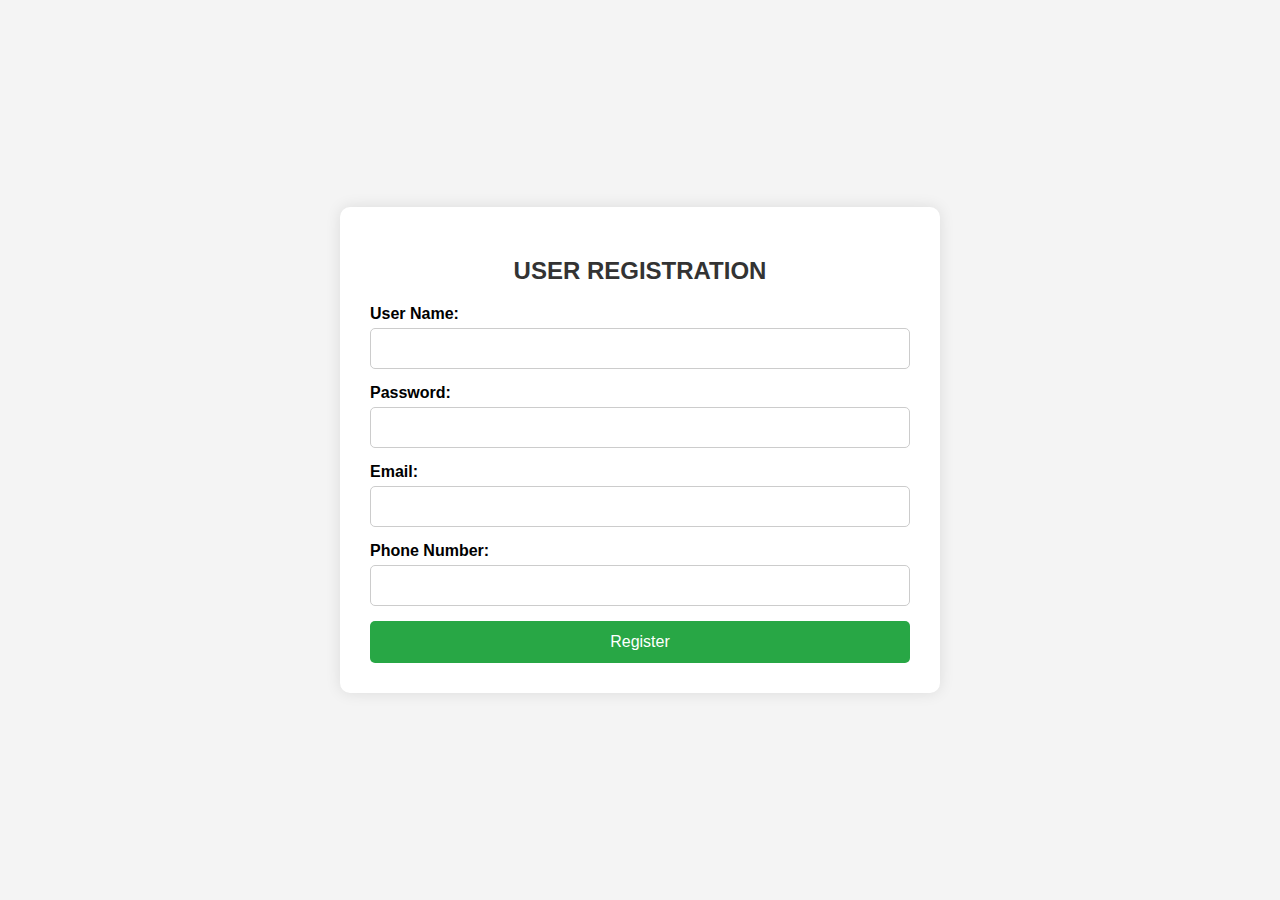
<file: registration.html>
<!DOCTYPE html>
<html lang="en">
<head>
    <meta charset="UTF-8">
    <meta name="viewport" content="width=device-width, initial-scale=1.0">
    <title>User Registration</title>
    <style>
        body {
            font-family: Arial, sans-serif;
            background-color: #f4f4f4;
            display: flex;
            justify-content: center;
            align-items: center;
            height: 100vh;
            margin: 0;
        }
        .registration-form {
            background-color: #fff;
            padding: 30px;
            border-radius: 10px;
            box-shadow: 0 0 15px rgba(0, 0, 0, 0.1);
            width: 600px;
            box-sizing: border-box;
        }
        .registration-form h2 {
            margin-bottom: 20px;
            text-align: center;
            color: #333;
        }
        .registration-form label {
            display: block;
            margin-bottom: 5px;
            font-weight: bold;
        }
        .registration-form input {
            width: 100%;
            padding: 12px;
            margin-bottom: 15px;
            border: 1px solid #ccc;
            border-radius: 5px;
            box-sizing: border-box;
        }
        .registration-form button {
            width: 100%;
            padding: 12px;
            background-color: #28a745;
            border: none;
            border-radius: 5px;
            color: #fff;
            font-size: 16px;
            cursor: pointer;
            transition: background-color 0.3s;
        }
        .registration-form button:hover {
            background-color: #218838;
        }
    </style>
</head>
<body>
    <div class="registration-form">
        <h2>USER REGISTRATION</h2>
        <form id="registrationForm">
            <label for="username">User Name:</label>
            <input type="text" id="username" name="username" required>

            <label for="password">Password:</label>
            <input type="password" id="password" name="password" required>

            <label for="email">Email:</label>
            <input type="email" id="email" name="email" required>

            <label for="phone">Phone Number:</label>
            <input type="tel" id="phone" name="phone" required>

            <button type="submit">Register</button>
        </form>
    </div>

    <script>
        document.addEventListener("DOMContentLoaded", function () {
            document.getElementById("registrationForm").addEventListener("submit", function (event) {
                let isValid = true;

                // Get input values
                let username = document.getElementById("username").value.trim();
                let password = document.getElementById("password").value.trim();
                let email = document.getElementById("email").value.trim();
                let phone = document.getElementById("phone").value.trim();

                // Validate username (at least 3 characters)
                if (username.length < 3) {
                    alert("Username must be at least 3 characters long.");
                    isValid = false;
                }

                // Validate password (at least 6 characters)
                if (password.length < 6) {
                    alert("Password must be at least 6 characters long.");
                    isValid = false;
                }

                // Validate email format
                let emailPattern = /^[a-zA-Z0-9._%+-]+@[a-zA-Z0-9.-]+\.[a-zA-Z]{2,}$/;
                if (!emailPattern.test(email)) {
                    alert("Please enter a valid email address.");
                    isValid = false;
                }

                // Validate phone number (must be exactly 10 digits)
                let phonePattern = /^[0-9]{10}$/;
                if (!phonePattern.test(phone)) {
                    alert("Please enter a valid 10-digit phone number.");
                    isValid = false;
                }

                // Prevent form submission if validation fails
                if (!isValid) {
                    event.preventDefault();
                }
            });
        });
    </script>
</body>
</html>
</file>
